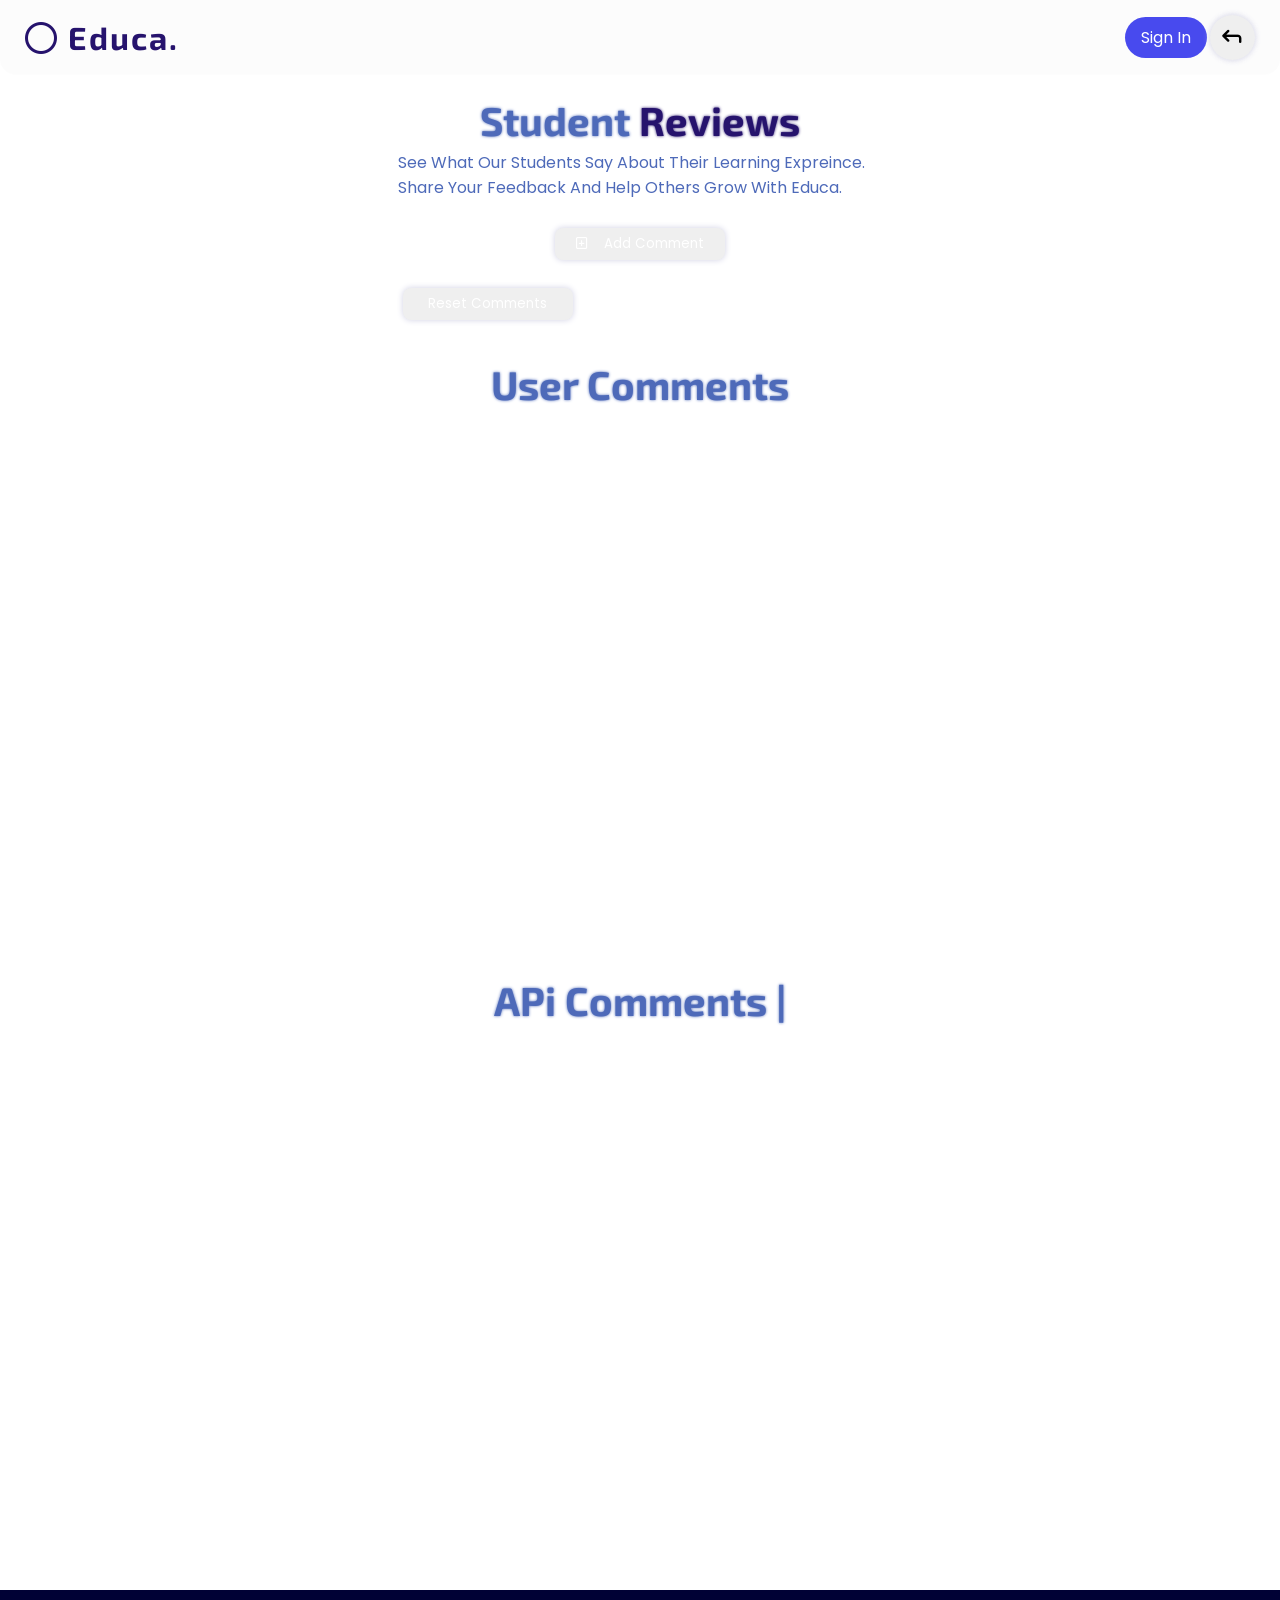
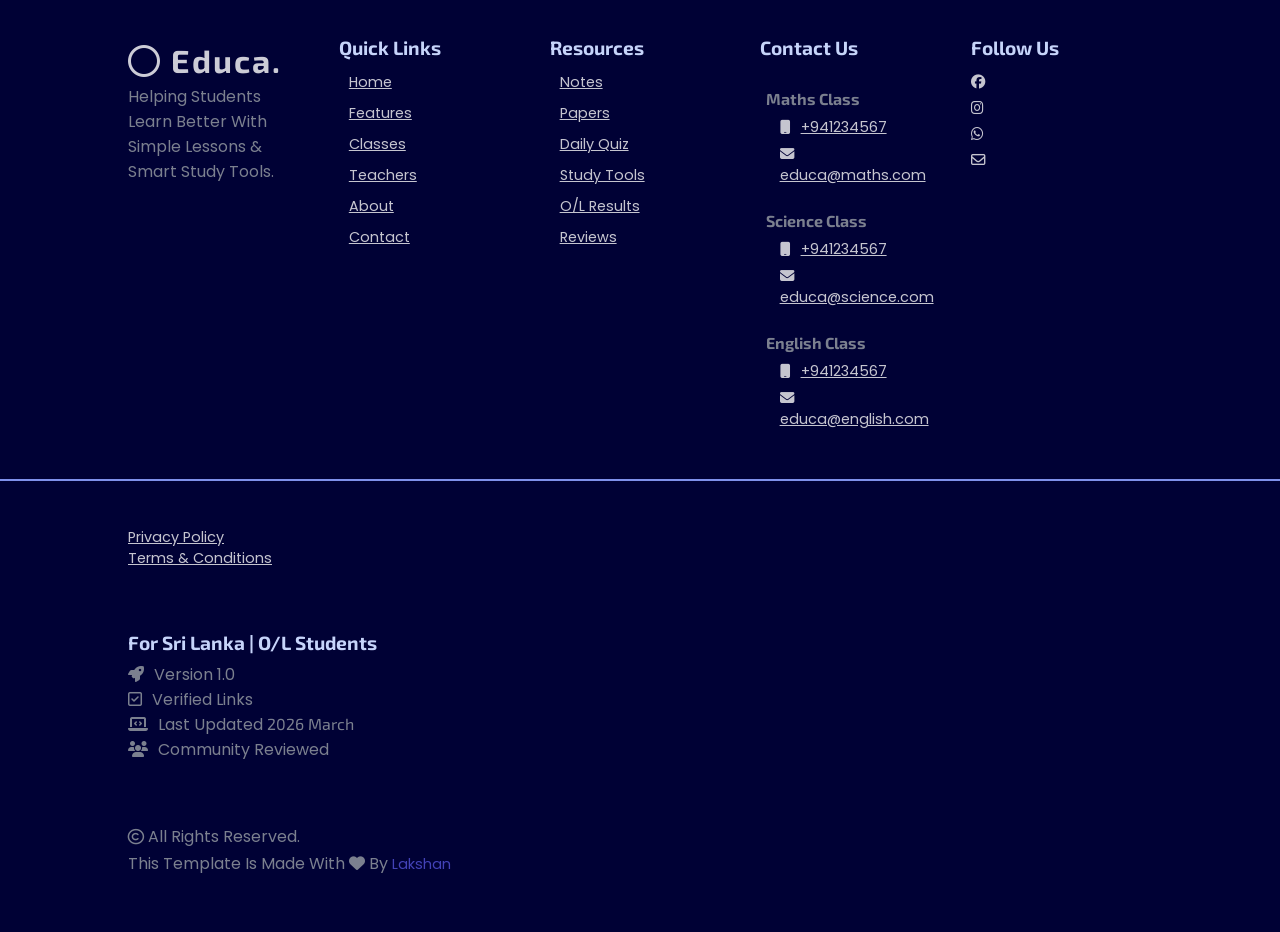
<file: reviews.html>
<!doctype html>
<html lang="en">
  <head>
    <meta charset="UTF-8" />
    <meta http-equiv="X-UA-Compatible" content="ie=edge" />
    <meta name="viewport" content="width=device-width, initial-scale=1.0" />

    <title>Educa - Study Reviews</title>

    <link rel="stylesheet" href="./css/style.css" />
    <!-- <link rel="stylesheet" href="../css/content.css" /> -->

    <link
      rel="stylesheet"
      href="https://cdnjs.cloudflare.com/ajax/libs/font-awesome/6.1.0/css/all.min.css" />

    <link rel="preconnect" href="https://fonts.googleapis.com" />
    <link rel="preconnect" href="https://fonts.gstatic.com" crossorigin />
    <link
      href="https://fonts.googleapis.com/css2?family=Exo+2:ital,wght@0,100..900;1,100..900&family=Poppins:ital,wght@0,100;0,200;0,300;0,400;0,500;0,600;0,700;0,800;0,900;1,100;1,200;1,300;1,400;1,500;1,600;1,700;1,800;1,900&display=swap"
      rel="stylesheet" />

    <!-- animations style | unpkg.com -->
    <link rel="stylesheet" href="https://unpkg.com/aos@next/dist/aos.css" />
  </head>
  <body>
    <!-- header section start  -->
    <header id="header" class="header-section">
      <nav class="header">
        <a href="#home" class="header-logo"
          ><i class="fa-regular fa-circle"></i> educa.</a
        >
        <div class="header-actions">
          <a href="#" class="sign-btn" id="formBtn">sign in</a>
          <button
            type="button"
            class="btn back-btn"
            title="Back Button"
            onclick="goBack()">
            <i class="fa-solid fa-arrow-turn-up fa-rotate-270"></i>
          </button>
        </div>
      </nav>
    </header>
    <!-- header section end -->

    <div class="system-container">
      <!-- review container  -->
      <section class="reviews review-container" id="reviews">
        <h1>Student <span>Reviews</span></h1>
        <p>
          See what our students say about their learning expreince. Share your
          feedback and help others grow with Educa.
        </p>
        <p id="thanksMessage" class="thanksMessage">
          Thanks for sharing your experience!
          <i class="fas fa-heart"></i>
        </p>

        <div class="addcomment-content" data-aos="fade-up">
          <div class="comments-counts">
            <!-- <p id="counts">
              All Comments:
              <span
                data-aos="zoom-in"
                data-aos-delay="800"
                id="allCommentsCount"></span>
            </p> -->
            <!-- <p>APi Comments : <span id="apiCommentsCount"></span></p> -->
            <!-- <p>Users Comments : <span id="usersCommentsCount"></span></p> -->
          </div>
          <button type="button" id="commentAddBtn">
            <i class="fa-regular fa-square-plus"></i> Add Comment
          </button>
        </div>
        <button type="reset" onclick="resetData()">Reset Comments</button>
      </section>

      <!-- comment form  -->
      <div class="form-container" id="commentContainer" data-aos="fade-up">
        <form action="#" method="post" id="comment-form">
          <i class="fa-solid fa-xmark" id="CloseIcon"></i>
          <fieldset>
            <legend>Share Your Exprience</legend>

            <label for="userName"
              >Your Name <span id="nameCharCount">0/25</span></label
            >
            <input
              type="text"
              name="userName"
              id="userName"
              placeholder="Enter your name..."
              maxlength="25"
              required />

            <label for="userBatch">O/L Batch</label>
            <input
              type="number"
              name="userBatch"
              id="userBatch"
              placeholder="E.g. : 2020"
              pattern="[0-9]{2, 4}"
              min="2015"
              maxlength="4"
              inputmode="numeric"
              required />

            <label for="chooseTeacher">Subject</label>
            <select name="chooseTeacher" id="chooseTeacher" required>
              <option value="">Choose Your Teacher</option>
              <option value="maths-teacher">Maths Teacher</option>
              <option value="science-teacher">Science Teacher</option>
              <option value="english-teacher">English Teacher</option>
            </select>

            <label for="userComment"
              >Your Review <span id="commentCharCount">0/25</span></label
            >
            <textarea
              rows="10"
              cols="10"
              name="userComment"
              id="userComment"
              placeholder="Write your exprience here..."
              maxlength="200"
              required></textarea>
            <button type="submit">
              <i class="fa-solid fa-paper-plane"></i> Send Comment
            </button>
          </fieldset>
          <span id="errorMsg"></span>
        </form>
      </div>
      <!-- comments loading animation  -->
      <div id="commentsLoadAni" class="comments-load-ani">
        <div class="loader"></div>
        <p>Loading...</p>
      </div>
      <!-- all comments container -->
      <section id="allComments" class="all-comments">
        <h2>User Comments</h2>
        <div class="reviews-part" id="usersCommentPart"></div>

        <h2>APi Comments | <span id="apiCommentsCount"></span></h2>
        <div class="reviews-part" id="apiCommentPart"></div>
      </section>
    </div>

    <!-- footer content start  -->
    <footer>
      <div class="footer-contents" data-aos="fade-down">
        <!-- footer logo -->
        <div class="footer-logo footer-cards">
          <a href="#home" class="logo"
            ><i class="fa-regular fa-circle"></i> educa.</a
          >
          <p>
            Helping students learn better with simple lessons & smart study
            tools.
          </p>
        </div>

        <!-- footer quick link  -->
        <div class="footer-links footer-cards">
          <h3>Quick Links</h3>
          <a href="#home">Home</a>
          <a href="#features">Features</a>
          <a href="#classes">Classes</a>
          <a href="#teachers">Teachers</a>
          <a href="#about">About</a>
          <a href="#contacts">Contact</a>
        </div>

        <!-- footer resources  -->
        <div class="footer-links footer-cards">
          <h3>Resources</h3>
          <a href="#">Notes</a>
          <a href="#">Papers</a>
          <a href="#">Daily Quiz</a>
          <a href="#">Study Tools</a>
          <a href="#">O/L Results</a>
          <a href="#">Reviews</a>
        </div>

        <!-- footer contact us -->
        <div class="contact-info footer-cards">
          <h3>Contact us</h3>
          <h4>Maths Class</h4>
          <a href="#" class="btnx"><i class="fas fa-mobile"></i>+941234567</a>
          <a href="mailto:educa@maths.com"
            ><i class="fas fa-envelope"></i>educa@maths.com</a
          >
          <h4>Science Class</h4>
          <a href="#" class="btnx"><i class="fas fa-mobile"></i>+941234567</a>
          <a href="mailto:educa@maths.com"
            ><i class="fas fa-envelope"></i>educa@science.com</a
          >
          <h4>English Class</h4>
          <a href="#" class="btnx"><i class="fas fa-mobile"></i>+941234567</a>
          <a href="mailto:educa@maths.com"
            ><i class="fas fa-envelope"></i>educa@english.com</a
          >
        </div>

        <!-- footer socail links  -->
        <div class="socail-content footer-cards">
          <h3>Follow us</h3>
          <div class="socail-links">
            <a href="#" title="Facebook" target="_blank"
              ><i class="fa-brands fa-facebook"></i
            ></a>
            <a href="#" title="Instagram" target="_blank"
              ><i class="fa-brands fa-instagram"></i
            ></a>
            <a href="#" title="Whatsapp" target="_blank"
              ><i class="fa-brands fa-whatsapp"></i
            ></a>
            <a href="#" title="Email" target="_blank"
              ><i class="fa-regular fa-envelope"></i
            ></a>
          </div>
        </div>
      </div>
      <!-- end first footer-contents -->

      <!-- footer bottom start  -->
      <div
        class="footer-contents footer-bottom"
        id="footer-bottom"
        data-aos="fade-right"
        data-aos-delay="300">
        <!-- footer legel options  -->
        <div class="footer-legels footer-cards">
          <a href="#">Privacy Policy</a>
          <a href="#">Terms & Conditions</a>
        </div>

        <!-- footer level up  -->
        <div class="badge-levelup footer-cards">
          <h3>for Sri Lanka | O/L Students</h3>
          <p><i class="fa-solid fa-rocket"></i>Version 1.0</p>
          <p><i class="fa-regular fa-square-check"></i>Verified Links</p>
          <p>
            <i class="fa-solid fa-laptop-code"></i>last updated
            <span>2026 March</span>
          </p>
          <p><i class="fa-solid fa-users"></i>Community reviewed</p>
        </div>

        <!-- footer copy rights  -->
        <div class="footer-copyrights footer-cards">
          <p>
            <i class="fa-regular fa-copyright"></i> <span id="year"></span> All
            rights reserved.
          </p>
          <p>
            This template is made with <i class="fa-solid fa-heart"></i> by
            <a
              href="http://github.com/lakshan-beast"
              target="_blank"
              rel="noopener noreferrer"
              >Lakshan</a
            >
          </p>
        </div>
      </div>
    </footer>
    <!-- footer content end  -->

    <!-- animations script link -->
    <script src="https://unpkg.com/aos@next/dist/aos.js"></script>

    <script>
      AOS.init({
        duration: 800,
        once: true,
        mirror: false,
      });
    </script>

    <script>
      // back funtion
      function goBack() {
        history.back();
      }
    </script>
    <!-- custom js file link -->
    <!-- <script src="./js/script.js"></script> -->
    <script src="./js/reviews.js"></script>
  </body>
</html>
</file>
<file: css/style.css>
* {
  margin: 0;
  padding: 0;
  box-sizing: border-box;
  font-family: "Poppins", sans-serif;
  text-decoration: none;
  text-transform: capitalize;
  border: none;
  outline: none;
  transition: 0.5s linear;
  scroll-behavior: smooth;
  scroll-padding-top: 6rem;
}

*::selection {
  background-color: #5454d9;
  color: #ffffff;
}

::-webkit-scrollbar {
  height: 0.3rem;
  width: 0.3rem;
}

::-webkit-scrollbar-track {
  background-color: transparent;
}

::-webkit-scrollbar-thumb {
  background-color: #5454d9;
  border-bottom-left-radius: 2rem;
}

html {
  overflow-x: hidden;
}

body {
  background: #ffffff;
  font-size: 1rem;
}

h1,
h2,
h3,
h4,
span {
  font-family: "Exo 2", sans-serif;
}

input[type=number]::-webkit-outer-spin-button,
input[type=number]::-webkit-inner-spin-button {
  -webkit-appearance: none;
  margin: 0;
}

h1 {
  font-size: 1.8rem;
  line-height: 1.2;
  text-shadow: 0px 0px 3px;
}
@media only screen and (min-width: 1200px) {
  h1 {
    font-size: 2.6rem;
  }
}

h2 {
  text-shadow: 0px 0px 3px;
  font-size: 1.8rem;
  line-height: 1.3;
}
@media only screen and (min-width: 1200px) {
  h2 {
    font-size: 2.5rem;
  }
}

h3 {
  font-size: 1.35rem;
}
@media only screen and (min-width: 1200px) {
  h3 {
    font-size: 1.5rem;
  }
}

p,
a {
  font-size: 1rem;
}

.start-btn,
.browse-btn,
button {
  outline: none;
  border: none;
  display: block;
  background-size: 200% auto;
  transition: all 0.5s ease;
  text-align: center;
  box-shadow: 0px 0px 6px rgb(208, 208, 228);
}

.start-btn {
  background-image: linear-gradient(to right, #ff5a4e 0%, #4548ff 51%, #c0ccf3 100%);
  color: #ffffff;
}
.start-btn:hover {
  transform: scale(1.05);
}

.browse-btn {
  border: 1px solid #1d10ac;
  color: #1d10ac;
  transition: background 1s ease;
}
.browse-btn:hover {
  background-color: #c6d4fa;
  color: #4e6ab9;
  border: none;
}

.start-btn:hover,
button:hover {
  background-position: right center;
  box-shadow: 0px 0px 8px rgb(203, 203, 241);
}

.resources-card a {
  outline: none;
  border: none;
  display: block;
  background-size: 200% auto;
  transition: all 0.5s ease;
  letter-spacing: 1px;
  background: #a6bdff;
}
.resources-card a:hover {
  background-position: right center;
  background: #4548ff;
  color: #8aa9ff;
}

.contact-btn,
.reviews-btn {
  background: linear-gradient(to right, #ff5e53 0%, #474aff 100%);
}
.contact-btn:hover,
.reviews-btn:hover {
  transform: scale(1.03);
  background: linear-gradient(to right, rgba(255, 94, 83, 0.4588235294) 0%, rgba(71, 74, 255, 0.5019607843) 100%);
}

.class-btn,
.fullclass-btn {
  border-radius: 6px;
  padding: 6px 0;
  margin: 12px 0 0 0;
  color: #ffffff;
  width: 100%;
}
.class-btn:hover,
.fullclass-btn:hover {
  transform: scale(1.03);
}

.class-btn {
  background-color: #484aee;
}

.fullclass-btn {
  background: linear-gradient(to right, #ff5d51 0%, #494cff 100%);
}

.card {
  background-color: rgb(168, 152, 168);
  border-radius: 1rem;
  padding: 3rem;
  box-shadow: 0 2px 4px rgba(0, 0, 0, 0.1);
  transition: all 0.3s ease;
  position: relative;
  overflow: hidden;
  display: flex;
  justify-content: center;
  align-items: flex-start;
  flex-direction: column;
  gap: 1.5rem;
  flex-wrap: nowrap;
}
.card-icon {
  font-size: 3.5rem;
  color: #26136d;
  margin-bottom: 1rem;
}
.card-title {
  font-size: 2rem;
  font-weight: 700;
  color: #26136d;
}
.card-text {
  font-size: 1.5rem;
  line-height: 1.6;
}
.card:hover {
  transform: translateY(-10px);
  box-shadow: 0 8px 16px rgba(0, 0, 0, 0.3);
  border-bottom: 4px solid #484aee;
}

.form-container {
  border-radius: 1rem;
  width: 100%;
  background-color: rgba(127, 145, 236, 0.0784313725);
  margin-top: 2rem;
  box-shadow: 0 4px 8px rgba(0, 0, 0, 0.2);
}
@media only screen and (min-width: 1200px) {
  .form-container {
    margin: 0;
  }
}
.form-container form {
  padding: 0.6rem 1rem;
  margin: 0;
  width: 100%;
  background: white;
  border-radius: 1rem;
}
.form-container form legend {
  color: #1d10ac;
  text-align: center;
  font-weight: 600;
  margin-bottom: 2rem;
}
.form-container form label,
.form-container form input,
.form-container form select,
.form-container form textarea {
  display: block;
  width: 100%;
  color: #5454d9;
  padding: 3px 10px;
  margin: 0;
  background-color: transparent;
}
.form-container form label {
  color: #7f91ec;
  padding: 0;
  margin-top: 8px;
}
.form-container form input,
.form-container form textarea {
  background-color: rgba(162, 173, 233, 0.08);
  border-bottom: 2px solid #ddddff;
}
.form-container form input:focus,
.form-container form textarea:focus {
  border-bottom: none;
  background-color: #ddddff;
  border-radius: 6px;
}
.form-container form select {
  background-color: rgba(162, 173, 233, 0.08);
  border-bottom: 2px solid #ddddff;
  color: #7b808f;
}
.form-container form select:focus {
  background-color: #f7f7f7;
}
.form-container textarea {
  resize: none;
  height: 100px;
  overflow: scroll;
}

.header {
  width: 100%;
  height: 75px;
  margin: 0;
  padding: 0 25px;
  position: fixed;
  top: 0;
  border-radius: 0 0 1rem 1rem;
  background-color: rgba(252, 252, 252, 0.8);
  -webkit-backdrop-filter: blur(10px);
  backdrop-filter: blur(10px);
  border-bottom: 1px solid rgba(252, 252, 252, 0.1);
  display: flex;
  justify-content: space-between;
  align-items: center;
  flex-direction: row;
  gap: 0;
  flex-wrap: nowrap;
  z-index: 1000;
}

.header-logo {
  color: #26136d;
  font-size: 2rem;
  font-weight: bolder;
  font-family: "Exo 2";
  display: inline-block;
  letter-spacing: 2px;
}
.header-logo span {
  color: #f7786f;
}

.header-actions {
  display: flex;
  justify-content: center;
  align-items: center;
  flex-direction: row;
  gap: 0.5rem;
  flex-wrap: nowrap;
}
@media only screen and (min-width: 1200px) {
  .header-actions {
    gap: 0;
  }
}
.header-actions a {
  padding: 8px 16px;
  margin: 0 3px;
  border-radius: 1.5rem;
  background: #484aee;
  display: flex;
  justify-content: space-between;
  align-items: center;
  flex-direction: row;
  gap: 0;
  flex-wrap: nowrap;
  color: #ffffff;
}
.header-actions a:hover {
  background-color: #4e6ab9;
  transform: translateY(-3px);
}
.header-actions .back-btn {
  padding: 6px 12px;
  border-radius: 50%;
  width: 45px;
  height: 45px;
}
.header-actions .back-btn i {
  font-size: 1.2rem;
}

.header-navbar {
  position: fixed;
  top: 0;
  right: -100%;
  width: 70%;
  max-width: 300px;
  height: 100vh;
  padding: 2rem;
  background-color: #ffffff;
  z-index: 1100;
  transition: right 0.5s ease-in-out;
  display: flex;
  justify-content: flex-start;
  align-items: center;
  flex-direction: column;
  gap: 0;
  flex-wrap: nowrap;
}
.header-navbar a {
  margin: 0.5rem 0;
  color: #484aee;
}
.header-navbar a:hover {
  text-decoration: underline;
  color: #4e6ab9;
}
.header-navbar.nav-active {
  right: 0;
  margin: 0;
  padding: 1rem 0.5rem;
}
@media only screen and (min-width: 800px) {
  .header-navbar {
    padding: 2rem 4rem;
  }
}
@media only screen and (min-width: 1200px) {
  .header-navbar {
    padding: 2.5rem 6rem;
    position: static;
    width: auto;
    max-width: auto;
    background: none;
    white-space: nowrap;
    display: flex;
    justify-content: center;
    align-items: center;
    flex-direction: row;
    gap: 2rem;
    flex-wrap: nowrap;
  }
  .header-navbar a {
    color: #5454d9;
    display: block;
    font-size: 1.1rem;
    margin: 0;
    padding: 0;
  }
}
@media only screen and (min-width: 1400px) {
  .header-navbar {
    padding: 4rem 15rem;
    font-size: 1.2rem;
  }
}

.header-copyrights {
  display: block;
  position: absolute;
  bottom: 1rem;
  background: rgba(127, 145, 236, 0.0784313725);
  padding: 6px 12px;
  border-radius: 6px;
  margin: 0 0.5rem 0 0;
}
.header-copyrights a {
  font-size: 1.2rem;
  margin-bottom: 2rem;
  text-align: left;
}
.header-copyrights p {
  color: #4e6ab9;
  font-size: 0.8rem;
  margin: 6px 0;
}
.header-copyrights p a {
  font-size: 0.8rem;
  color: #26136d;
}
.header-copyrights p i {
  margin-right: 5px;
}
@media only screen and (min-width: 1200px) {
  .header-copyrights {
    display: none;
  }
}

#menu-btn {
  display: flex;
  justify-content: center;
  align-items: center;
  flex-direction: column;
  gap: 0;
  flex-wrap: nowrap;
  margin: 0;
  padding: 0;
  width: 30px;
  height: 30px;
  color: #26136d;
  background: transparent;
  font-size: 2rem;
  cursor: pointer;
  display: block;
}
@media only screen and (min-width: 1200px) {
  #menu-btn {
    display: none;
  }
}

.overlay {
  position: fixed;
  top: 0;
  left: 0;
  width: 100%;
  height: 100vh;
  background: rgba(0, 0, 0, 0.274);
  opacity: 0;
  pointer-events: none;
  transition: 0.3s;
  z-index: 600;
}

.overlay.active {
  opacity: 1;
  pointer-events: all;
}

.header {
  z-index: 999;
}

.overlay {
  z-index: 600;
}

.header-navbar {
  z-index: 1000 !important;
}

footer {
  margin: 0;
  margin-top: 2rem;
  background-color: #000135;
  color: #5454d9;
  display: flex;
  justify-content: flex-start;
  align-items: flex-start;
  flex-direction: column;
  gap: 0;
  flex-wrap: nowrap;
}
footer h3 {
  margin-bottom: 8px;
  color: #c6d4fa;
  font-size: 1.2rem;
}
footer a {
  display: block;
  margin: 5px 0;
  transition: 0.3s;
  color: #f7f7f7;
  opacity: 0.8;
  font-size: 0.9rem;
  text-decoration: none;
  transition: transform 0.3s ease;
}
footer a:hover {
  color: #f7786f;
  transform: translateX(8px);
  text-decoration: none;
}

.footer-contents {
  gap: 30px;
  padding: 30px 10%;
  transition: 0.3s ease;
  width: 100%;
}
@media only screen and (min-width: 1200px) {
  .footer-contents {
    display: grid;
    grid-template-columns: repeat(auto-fit, minmax(15%, 1fr));
  }
}
.footer-contents .footer-cards {
  margin: 1rem 0;
  width: 100%;
  padding: 0rem;
  display: flex;
  justify-content: flex-start;
  align-items: flex-start;
  flex-direction: column;
  gap: 0;
  flex-wrap: nowrap;
}
.footer-contents .footer-cards p {
  color: #7b808f;
  padding: 0;
  margin: 0;
}

.footer-logo .logo {
  color: #ffffff;
  font-size: 2rem;
  font-weight: bolder;
  font-family: "Exo 2";
  display: inline-block;
  letter-spacing: 2px;
}
.footer-logo .logo span {
  color: #f7786f;
}
.footer-logo p {
  font-size: 1rem;
}

.footer-links a {
  padding-left: 10px;
  text-decoration: underline;
}

.contact-info h4 {
  color: #7b808f;
  margin: 6px;
  padding-top: 1rem;
}
.contact-info a {
  margin: 3px 1.2rem;
  text-decoration: underline;
  text-transform: lowercase;
}
.contact-info i {
  margin-right: 10px;
}

.social-content {
  display: flex;
  justify-content: flex-start;
  align-items: center;
  flex-direction: column;
  gap: 0;
  flex-wrap: nowrap;
}
.social-content .social-links {
  display: flex;
  justify-content: center;
  align-items: center;
  flex-direction: row;
  gap: nowrap;
  flex-wrap: nowrap;
}
.social-content .social-links a {
  font-size: 1.5rem;
  margin: 0 1rem;
}
.social-content .social-links a:hover {
  color: #f7786f;
}

#footer-bottom {
  border-top: 2px solid #7f91ec;
  margin-bottom: 6px;
  display: flex;
  justify-content: space-between;
  align-items: center;
  flex-direction: column;
  gap: wrap;
  flex-wrap: nowrap;
}

.footer-copyrights {
  color: #ffffff;
  display: flex;
  flex-direction: column;
}

.footer-legels a {
  text-decoration: underline;
  margin: 0;
}

.badge-levelup i {
  margin-right: 10px;
}

.footer-copyrights a {
  color: #5454d9;
  display: inline-block;
}

.system-container {
  width: 100%;
  max-width: 114rem;
  margin: 0 auto;
  padding: 0 1rem;
}
@media only screen and (min-width: 800px) {
  .system-container {
    padding: 0 2rem;
  }
}
@media only screen and (min-width: 1200px) {
  .system-container {
    padding: 0 12rem;
  }
}

main {
  margin-bottom: 2rem;
  display: flex;
  justify-content: center;
  align-items: center;
  flex-direction: column;
  gap: 0;
  flex-wrap: nowrap;
}

.home {
  height: auto;
  width: 100%;
  min-height: 100svh;
  max-width: 1400px;
  min-width: 350px;
  z-index: 1;
  overflow: hidden;
  display: flex;
  justify-content: center;
  align-items: center;
  flex-direction: column;
  gap: 0;
  flex-wrap: nowrap;
}
.home .columns {
  display: flex;
  justify-content: center;
  align-items: center;
  flex-direction: column-reverse;
  gap: 0;
  flex-wrap: nowrap;
  padding: 1rem;
  margin-top: 2rem;
  gap: 1rem;
}
@media only screen and (min-width: 1200px) {
  .home .columns {
    flex-direction: row;
  }
}
.home .column h1 {
  margin-bottom: 0.5rem;
  color: #1d10ac;
  font-weight: 600;
  text-shadow: 0px 0px 3px #4e6ab9;
  transition: 0.3s ease;
}
.home .column h1 span {
  display: block;
  color: #f7786f;
  font-weight: bold;
  text-shadow: none;
}
.home .column .home-buttons {
  display: block;
  margin-top: 0.8rem;
  padding: 0;
}
@media only screen and (min-width: 800px) {
  .home .column .home-buttons {
    display: flex;
    flex-direction: row;
  }
}
.home .column .home-buttons a {
  width: 100%;
  max-width: 200px;
  padding: 8px 10px;
  margin-top: 0.5rem;
  margin-right: 6px;
  border-radius: 2rem;
}
.home .column .home-buttons a i {
  margin-left: 0.5rem;
}
.home .column img {
  margin: 2rem auto;
  height: auto;
  max-width: 100%;
  object-fit: cover;
  animation: updown 10s ease-in-out infinite;
  display: flex;
  justify-content: center;
  align-items: center;
}
@media only screen and (min-width: 1200px) {
  .home .description {
    max-width: 400px;
  }
}
.home .description p {
  color: #4e6ab9;
  line-height: 1.6;
}

@keyframes updown {
  0% {
    transform: translateY(0px);
  }
  25% {
    transform: translateY(25px);
  }
  50% {
    transform: translateY(0px);
  }
  75% {
    transform: translateY(25px);
  }
  100% {
    transform: translateY(0px);
  }
}
.parts {
  margin: 1rem auto 2rem auto;
  padding: 1rem 0rem;
  width: 100%;
  max-width: 114rem;
  background: transparent;
  position: relative;
  display: flex;
  justify-content: center;
  align-items: center;
  flex-direction: column;
  gap: 0;
  flex-wrap: nowrap;
}
@media only screen and (min-width: 800px) {
  .parts {
    padding: 2rem 0;
  }
}
@media only screen and (min-width: 1200px) {
  .parts {
    padding: 3rem 0rem;
  }
}
.parts h2 {
  margin: 1rem 0;
  margin-bottom: 1rem;
  color: #1d10ac;
  font-weight: 700;
  text-align: center;
  letter-spacing: 1px;
}
.parts h2 span {
  color: #7f91ec;
  display: block;
}
.parts p {
  color: #4e6ab9;
  line-height: 1.3;
  padding: 0 1rem;
}

.resources-container {
  padding: 2rem 0rem;
  display: grid;
  grid-template-columns: repeat(auto-fit, minmax(300px, 1fr));
  gap: 2rem 1rem;
}
.resources-container .resources-card {
  background: #ffffff;
  border-radius: 1rem;
  box-shadow: 0px 1px 8px #c6d4fa;
  transition: 0.3s ease-out;
  display: flex;
  justify-content: center;
  align-items: center;
  flex-direction: column;
  gap: 0;
  flex-wrap: nowrap;
  text-align: center;
  position: relative;
}
.resources-container .resources-card:hover {
  transform: translateY(-10px);
  box-shadow: 0px 10px 20px rgba(0, 0, 0, 0.1);
}
@media only screen and (min-width: 600px) {
  .resources-container .resources-card {
    text-align: center;
  }
}
.resources-container .resources-card img {
  width: 180px;
  height: 180px;
  object-fit: cover;
  margin: 1rem auto;
}
.resources-container .resources-card h3 {
  color: #4e6ab9;
  text-align: center;
  margin-bottom: 6px;
}
.resources-container .resources-card h3 i {
  margin-right: 0.3rem;
}
.resources-container .resources-card p {
  color: #4e6ab9;
  text-align: center;
  margin: 10px 18px;
  margin: 6px 18px 16px 18px;
  padding: 0;
}
.resources-container .resources-card a {
  box-shadow: 0px 0px 16px rgba(92, 92, 231, 0.397);
  margin-top: auto;
  border-radius: 0 0;
  padding: 8px 0px;
  /* margin-top: auto; */
  /* margin-bottom: 6px; */
  /* border-radius: 3px 0 1rem 0; */
  position: relative;
  bottom: 0;
  /* margin: auto -0rem 0rem auto; */
  width: 100%;
  border-radius: 0 0 1rem 1rem;
  color: #ffffff;
  background: #f7786f;
}
.resources-container .resources-card a:hover {
  opacity: 0.8;
  border-top: 2px solid #4e6ab9;
}

.card-badge {
  padding: 6px 16px;
  text-align: center;
  border-radius: 3px;
  position: absolute;
  top: -0.5rem;
  right: -0.3rem;
  font-size: 0.7rem;
  text-transform: uppercase;
  z-index: 10;
  width: auto;
  box-shadow: 0px 4px 8px rgba(0, 0, 0, 0.164);
  font-weight: 500;
}
.card-badge.card-badge-official {
  background: gold;
  color: #ffffff;
}
.card-badge.card-badge-update {
  color: #1d10ac;
  background: rgb(218, 218, 218);
}
.card-badge.card-badge-popular {
  color: #1d10ac;
  background: rgb(255, 251, 0);
}
.card-badge.card-badge-popular i {
  color: red;
}
.card-badge.card-badge-new {
  background: red;
  color: #ffffff;
}
.card-badge.card-badge-verified {
  color: #1d10ac;
  background: rgb(51, 255, 0);
}
.card-badge.card-badge-free {
  background: rgb(40, 126, 255);
  color: #ffffff;
}
.card-badge.card-badge-members {
  background: #2ecc71;
  color: #ffffff;
}
.card-badge i {
  margin-right: 8px;
}

.classes-content h3 {
  color: #1d10ac;
  text-align: center;
  text-shadow: 0px 1px 3px #ddddff;
}
.classes-content h4 {
  color: #484aee;
  text-align: center;
  margin: 0.8rem 0.5rem;
}
@media only screen and (min-width: 1200px) {
  .classes-content {
    padding: 1rem 3rem;
    flex-direction: column;
  }
}
.classes-content .classes-card {
  padding: 1rem 0;
  margin: 0.5rem 0;
  gap: 6px;
  max-width: 700px;
  width: 100%;
  background: #ffffff;
  border-radius: 1rem;
  box-shadow: 0px 1px 8px #c6d4fa;
  transition: 0.3s ease-out;
  text-align: center;
  position: relative;
  display: flex;
  justify-content: space-between;
  align-items: center;
  flex-direction: column;
  gap: 0;
  flex-wrap: nowrap;
}
@media only screen and (min-width: 1200px) {
  .classes-content .classes-card {
    width: 900px;
    flex-direction: row;
  }
  .classes-content .classes-card:nth-child(even) {
    flex-direction: row-reverse;
  }
}
.classes-content .classes-card .position {
  background-color: #4e6ab9;
  color: #ffffff;
  padding: 8px 16px;
  text-align: center;
  box-shadow: 0px 0px 6px #c6d4fa;
  margin: 12px auto 0px auto;
  border-radius: 6px;
  text-align: center;
}
.classes-content .classes-card .position i {
  margin-right: 1rem;
}
.classes-content .classes-card .classes-column img {
  width: 100%;
  max-width: 800px;
  height: auto;
  border-radius: 1rem 1rem 0 0;
  object-fit: cover;
}
@media only screen and (min-width: 1200px) {
  .classes-content .classes-card .classes-column img {
    max-width: 100%;
  }
}
.classes-content .classes-card .classes-column img:hover {
  transform: scale(1.05);
}
.classes-content .classes-card .classes-info {
  display: flex;
  justify-content: flex-start;
  align-items: stretch;
  flex-direction: column;
  gap: 2px;
  flex-wrap: nowrap;
  padding: 0 1rem;
}
.classes-content .classes-card .classes-info p {
  color: #4e6ab9;
  margin: 0rem 0.3rem;
  text-align: left;
}
.classes-content .classes-card .classes-info p span {
  background: transparent;
  color: #26136d;
  text-decoration: underline;
  margin: 3px;
  border: none;
  box-shadow: none;
}

.more-btn {
  display: flex;
  justify-content: flex-end;
  align-items: flex-end;
  flex-direction: row;
  gap: 0;
  flex-wrap: nowrap;
  margin-top: 0;
  margin-bottom: 1rem;
}
.more-btn a {
  border-radius: 2rem;
  padding: 12px 25px;
  width: auto;
  margin: 0rem auto;
}

.teachers-container .teacher-card {
  border: 2px solid #c6d4fa;
  display: flex;
  justify-content: space-between;
  align-items: flex-start;
  flex-direction: column;
  gap: 0;
  flex-wrap: nowrap;
  margin-bottom: 1rem;
  border-radius: 1rem;
  box-shadow: 0px 4px 15px #c6d4fa;
  display: flex;
  justify-content: space-between;
  align-items: center;
  flex-direction: column;
  gap: 0;
  flex-wrap: nowrap;
}
.teachers-container .teacher-card .teacher-info {
  display: flex;
  justify-content: center;
  align-items: center;
  flex-direction: column;
  gap: 0;
  flex-wrap: nowrap;
  margin: 0;
  padding: 0.8rem 0.5rem;
  padding: 1rem;
  width: 100%;
}
.teachers-container .teacher-card .teacher-info mark {
  background-color: #7f91ec;
  color: white;
  padding: 2px 6px;
  border-radius: 3px;
}
.teachers-container .teacher-card .teacher-info mark:hover {
  background-color: #26136d;
  border-radius: 5px;
  border-bottom: 2px solid #f7786f;
}
.teachers-container .teacher-card .teacher-info h3 {
  text-align: center;
  color: #1d10ac;
  margin-bottom: 0.5rem;
}
.teachers-container .teacher-card .teacher-info h3 span {
  color: #26136d;
  color: #4e6ab9;
  font-size: 1.2rem;
}
.teachers-container .teacher-card .teacher-info .teacher-details {
  display: flex;
  justify-content: flex-start;
  align-items: flex-start;
  flex-direction: column;
  gap: 0;
  flex-wrap: nowrap;
  border-bottom: 2px solid #c6d4fa;
  padding-bottom: 0.5rem;
  width: 100%;
}
.teachers-container .teacher-card .teacher-info .teacher-details p {
  color: #7b808f;
  display: flex;
  align-items: flex-start;
  margin: 0;
  flex-direction: column;
}
.teachers-container .teacher-card .teacher-info .teacher-details p span {
  padding: 6px;
  color: #7f91ec;
  background: #ffffff;
  border-radius: 6px;
}

.teacher-card__img-box {
  position: relative;
  height: 30rem;
  overflow: hidden;
}
.teacher-card__img-box img {
  width: 100%;
  max-width: 800px;
  height: auto;
  object-fit: cover;
  transition: transform 0.5s ease;
}
.teacher-card__socials {
  display: flex;
  gap: 0.5rem;
  transition: all 0.4s ease;
  flex-direction: row;
  flex-wrap: nowrap;
  justify-content: flex-end;
  align-items: center;
  padding-top: 1rem;
  padding: 0.7rem 0.5rem 0 0.5rem;
  width: 100%;
}
.teacher-card__socials i {
  background-color: #5454d9;
  color: #ffffff;
  font-size: 1.5rem;
  padding: 0.5rem;
  border-radius: 8px;
}
.teacher-card__socials i:hover {
  background-color: #4e6ab9;
}
.teacher-card__socials i a {
  width: 45px;
  height: 45px;
}
.teacher-card:hover {
  transform: translateY(-1rem);
  box-shadow: 0 8px 16px rgba(0, 0, 0, 0.3);
}
.teacher-card:hover .teacher-card_img-box img {
  transform: scale(1.1);
}
.teacher-card:hover__socails {
  opacity: 1;
}

.testimonials .testimonials-container {
  display: grid;
  grid-template-columns: repeat(1fr);
  padding: 0 1rem;
}
@media only screen and (min-width: 800px) {
  .testimonials .testimonials-container {
    gap: 1rem;
    grid-template-columns: repeat(2, 1fr);
  }
}
@media only screen and (min-width: 1200px) {
  .testimonials .testimonials-container {
    gap: 1rem;
    grid-template-columns: repeat(3, 1fr);
  }
}
.testimonials .testimonials-container .comment-top h2 {
  font-size: 1.2rem;
  text-align: center;
  text-shadow: none;
}
.testimonials .testimonials-container .comment-top h2 i {
  color: #2ecc71;
}
.testimonials .testimonials-container h3 {
  font-size: 1.1rem;
}
.testimonials .testimonials-container .comment-content p {
  padding: 0;
}
.testimonials .testimonials-container .comment-rate {
  display: flex;
  color: #ffaa00;
  justify-content: flex-end;
  align-items: center;
  flex-direction: column;
  padding: 10px 0;
}
.testimonials .testimonials-container .comment-rate i {
  font-size: 1rem;
}
.testimonials a {
  width: 250px;
  padding: 6px 16px;
  margin: 6px 3%;
  color: #ffffff;
  border-radius: 0.5rem;
}

.info-column {
  margin: 0;
  margin-bottom: 16px;
  padding: 1rem;
  overflow: hidden;
  width: 100%;
}
.info-column .information-conatiner {
  display: grid;
  grid-template-columns: repeat(1, 1fr);
}
@media only screen and (min-width: 1200px) {
  .info-column .information-conatiner {
    gap: 3rem;
    grid-template-columns: repeat(2, 1fr);
  }
}
.info-column .info-content-left {
  display: flex;
  flex-direction: column;
  justify-content: space-evenly;
  align-items: flex-start;
}
.info-column .about-info {
  background-color: rgba(127, 145, 236, 0.0784313725);
  padding: 1rem;
  margin: 1rem 0;
  box-shadow: 0 4px 8px rgba(0, 0, 0, 0.2);
  border-radius: 1rem;
}
.info-column .about-info h4 {
  color: #4e6ab9;
  font-size: 1.2rem;
  text-align: center;
  margin: 12px 0;
}
.info-column .about-info h4 i {
  margin-right: 6px;
}
.info-column .about-info p {
  font-size: 1rem;
  margin: 6px 0;
}
.info-column .about-status {
  display: grid;
  grid-template-columns: repeat(2, 1fr);
  gap: 0.8rem;
  background-color: rgba(127, 145, 236, 0.0784313725);
  margin: 1rem 0;
}
@media only screen and (min-width: 1200px) {
  .info-column .about-status {
    grid-template-columns: repeat(4, 1fr);
  }
}
.info-column .about-status {
  background-color: rgba(127, 145, 236, 0.0784313725);
  border-radius: 0.5rem;
}
.info-column .about-status .box {
  padding: 6px 1rem;
  padding-top: 1rem;
  background-color: #ffffff;
  border-radius: 0.5rem;
  box-shadow: 0 2px 4px rgba(0, 0, 0, 0.1);
  display: flex;
  justify-content: space-between;
  align-items: center;
  flex-direction: column;
  gap: 0;
  flex-wrap: nowrap;
}
.info-column .about-status .box i {
  font-weight: 800;
  color: #4e6ab9;
  text-align: center;
  font-size: 1.5rem;
}
.info-column .about-status .box h3 {
  font-weight: 800;
  text-align: center;
  margin: 0.3rem;
  color: #f7786f;
  font-weight: 800;
  text-align: center;
}
.info-column .about-status .box p {
  font-weight: 600;
  margin: 0;
  text-align: center;
  color: rgba(30, 80, 161, 0.5);
  font-weight: 600;
  margin: 0;
  text-align: center;
  border-top: 2px solid #e0e8ff;
  width: 100%;
}
.info-column .result-container {
  background: transparent;
  margin-top: 12px;
  background-color: rgba(127, 145, 236, 0.0784313725);
  border-radius: 0.5rem;
  width: 100%;
  max-width: 500px;
  margin: 0 auto;
}
.info-column .result-container canvas {
  display: block;
  height: auto !important;
  width: 100% !important;
  padding: 1rem 0;
  margin: 1rem 0;
}
.info-column .result-container h3 {
  margin: 1rem 0;
  text-align: center;
  border: none;
}
.info-column .result-container .year-results {
  padding: 0.5rem;
  border-radius: 1rem;
  margin: 30px 0;
  text-align: center;
}
.info-column .result-container .year-results h2 {
  margin-bottom: 20px;
}

.contact-content {
  margin-top: 6px;
  border-radius: 0.5rem;
}

.contact-content .contact-cards {
  margin-bottom: 6px;
}
.contact-content .contact-cards .contact-card {
  background-color: #ffffff;
  display: flex;
  justify-content: flex-start;
  align-items: flex-start;
  flex-direction: column;
  gap: 0;
  flex-wrap: nowrap;
}
.contact-content .contact-cards .contact-card h3 {
  margin: 0px auto;
  padding: 9px;
  border-radius: 0.5rem;
  color: #4e6ab9;
}
.contact-content .contact-cards .contact-card p,
.contact-content .contact-cards .contact-card a {
  color: #4e6ab9;
  padding-left: 16px;
  background-color: #f7f7f7;
  width: 100%;
}
.contact-content .contact-cards .contact-card i {
  margin-right: 12px;
}

.contact-container {
  border-radius: 1rem;
  width: 100%;
  background-color: rgba(127, 145, 236, 0.0784313725);
  margin-top: 2rem;
  padding: 1rem;
  box-shadow: 0 4px 8px rgba(0, 0, 0, 0.2);
}
@media only screen and (min-width: 1200px) {
  .contact-container {
    display: grid;
    grid-auto-flow: column;
    justify-items: start;
    align-items: start;
  }
}
.contact-container .contact-content h3 {
  margin: 1rem 0;
  color: #1d10ac;
  text-align: center;
}
.contact-container .contact-content h3 span {
  color: #7f91ec;
  display: block;
}
.contact-container .contact-content p {
  margin: 6px 0;
}
.contact-container .contact-left .class-details {
  margin: 0 1rem;
  display: flex;
  flex-direction: column;
  justify-content: center;
  align-items: flex-start;
  flex-wrap: wrap;
  align-content: center;
  gap: 6px;
}
@media only screen and (min-width: 1200px) {
  .contact-container .contact-left .class-details {
    flex-direction: column;
    align-content: center;
  }
}
.contact-container .contact-left .class-contacts {
  margin: 0.5rem 0;
  padding: 1rem 2rem;
  background-color: rgba(127, 145, 236, 0.0784313725);
  box-shadow: 0 4px 8px rgba(0, 0, 0, 0.2);
  display: flex;
  flex-direction: column;
  align-items: flex-start;
  transition: 0.5s ease-in;
  border-left: none;
  border-radius: 12px;
}
.contact-container .contact-left .class-contacts h4 {
  margin-bottom: 1rem;
  color: #1d10ac;
}
.contact-container .contact-left .class-contacts a,
.contact-container .contact-left .class-contacts label {
  color: #7b808f;
  gap: 5px;
}
.contact-container .contact-left .class-contacts a i,
.contact-container .contact-left .class-contacts label i {
  margin-right: 1rem;
  color: #26136d;
}
.contact-container .contact-left .class-contacts a:hover,
.contact-container .contact-left .class-contacts label:hover {
  color: #7f91ec;
  text-decoration: underline;
}
.contact-container .contact-left .class-contacts a {
  text-transform: lowercase;
}
.contact-container .contact-left .class-contacts address {
  text-align: center;
  color: #1d10ac;
  margin-top: 1rem;
  gap: 0;
  line-height: 1;
  border-top: 2px solid #7f91ec;
  padding-top: 6px;
}
.contact-container .contact-left irame {
  width: 100%;
  height: 250px;
  border: none;
  filter: grayscale(0.5);
  transition: 0.3s;
  margin: 0.6rem 0;
}
.contact-container .contact-left irame:hover {
  filter: grayscale(0);
}
.contact-container .contact-right form {
  padding: 0.5rem;
  margin: 0;
  width: 100%;
  background: #ffffff;
  border-radius: 1rem;
}
.contact-container .contact-right form label,
.contact-container .contact-right form input,
.contact-container .contact-right form select,
.contact-container .contact-right form textarea {
  display: block;
  width: 95%;
  color: #5454d9;
  padding: 3px 12px;
  margin: 0;
  background-color: transparent;
  margin-left: 12px;
}
.contact-container .contact-right form label {
  color: #7f91ec;
  margin: 0 10px;
  padding: 0;
  margin-top: 8px;
}
.contact-container .contact-right form input,
.contact-container .contact-right form textarea {
  background-color: rgba(127, 145, 236, 0.0784313725);
  margin-left: 12px;
  border-bottom: 2px solid #ddddff;
}
.contact-container .contact-right form input:focus,
.contact-container .contact-right form textarea:focus {
  border-bottom: none;
  background-color: #ddddff;
  border-radius: 3px;
}
.contact-container .contact-right form select {
  background-color: rgba(127, 145, 236, 0.0784313725);
  margin-left: 12px;
  border-bottom: 2px solid #ddddff;
  color: #7b808f;
}
.contact-container .contact-right form select:focus {
  background-color: #f7f7f7;
}
.contact-container .contact-right p {
  color: red;
  line-height: 1.1;
  padding: 0 1rem;
  font-size: 0.8rem;
  margin: 12px 0;
  text-align: center;
  display: none;
}
.contact-container .contact-right textarea {
  resize: none;
}
.contact-container .contact-right textarea:hover p {
  display: block;
}
.contact-container .contact-right input[type=submit] {
  width: 200px;
  padding: 6px 16px;
  margin: 6px 3%;
  color: #ffffff;
  border-radius: 0.5rem;
}
.contact-container #privacy-label {
  color: red;
  display: flex;
  font-size: 0.8rem;
}

.system-container {
  max-width: 114rem;
  width: 100%;
  margin: 0 auto;
  padding: 0 1rem;
}
@media only screen and (min-width: 800px) {
  .system-container {
    padding: 0 3rem;
  }
}
@media only screen and (min-width: 1200px) {
  .system-container {
    padding: 0 10rem;
  }
}

.review-container {
  padding: 1rem 0.5rem;
  margin: 5rem 0 1rem 0;
  background-color: transparent;
  border-radius: 1rem;
  border: none;
}
@media only screen and (min-width: 800px) {
  .review-container {
    margin: 5rem auto 1rem auto;
    width: 500px;
  }
}
.review-container h1 {
  font-size: 2.5rem;
  text-align: center;
  color: #4e6ab9;
  margin-bottom: 6px;
}
.review-container h1 span {
  color: #26136d;
}
.review-container p {
  color: #4e6ab9;
}
.review-container button {
  width: 170px;
  padding: 6px 12px;
  margin: 6px 1%;
  color: #ffffff;
  border-radius: 0.5rem;
  margin-top: 1rem;
}
.review-container button i {
  margin-right: 12px;
}

#thanksMessage {
  position: fixed;
  bottom: 35px;
  right: 5px;
  padding: 6px 24px;
  border-radius: 6px;
  background: rgb(255, 255, 255);
  opacity: 0;
  transform: translateY(20px);
  transition: 0.3s;
  background-color: #484aee;
  color: #ffffff;
}
#thanksMessage i {
  margin-left: 6px;
}

#thanksMessage.show {
  opacity: 1;
  transform: translateY(0);
}

.form-container {
  display: none;
  position: fixed;
  bottom: -1rem;
  right: 0;
  z-index: 9999;
  width: 100%;
  height: auto;
  padding-bottom: 2rem;
  background-color: #ffffff;
  box-shadow: 0px 8px 20px rgb(78, 106, 185);
}
.form-container #nameCharCount,
.form-container #commentCharCount {
  font-size: 9px;
  font-weight: 600;
  background: #f3f6ff;
  padding: 3px 6px;
  border-radius: 3px;
  display: none;
}
@media only screen and (min-width: 800px) {
  .form-container {
    width: 50%;
    height: 50%;
    padding: 1rem 0.5rem;
    margin: 0 1rem 2rem 0;
  }
}
@media only screen and (min-width: 1200px) {
  .form-container {
    width: 30%;
    height: 55%;
  }
}
.form-container button {
  width: 180px;
  padding: 6px 12px;
  margin: 6px 1%;
  color: #ffffff;
  border-radius: 0.5rem;
}
.form-container button i {
  margin-right: 12px;
}
.form-container #CloseIcon {
  background-color: #1d10ac;
  width: 40px;
  height: 40px;
  padding: 8px 12px;
  color: #ffffff;
  position: absolute;
  top: 0;
  right: 0;
  border-radius: 0 1rem;
  font-size: 1.4rem;
}

.addcomment-content {
  display: flex;
  justify-content: space-between;
  align-items: center;
  flex-direction: column;
  gap: 0;
  flex-wrap: nowrap;
  margin: 6px 0;
  padding: 6px;
  background-color: #ffffff;
}
.addcomment-content .comment-counts {
  display: flex;
  flex-direction: column;
  justify-content: space-between;
  align-items: center;
}
.addcomment-content .comment-counts p {
  color: #4e6ab9;
}
.addcomment-content .comment-counts p span {
  color: #5454d9;
  font-weight: 800;
}

.comments-load-ani {
  background-color: #c6d4fa;
  color: #5454d9;
  padding: 12px 6px;
  margin: 6px auto;
  border-radius: 6px;
  display: flex;
  flex-direction: column;
  justify-content: center;
  align-items: center;
  width: 100px;
  align-content: center;
  gap: 6px;
}
.comments-load-ani .loader {
  margin-right: 0.5rem;
  width: 30px;
  height: 30px;
  animation: spin 2s linear infinite backwards;
  border-radius: 50%;
}

@keyframes spin {
  0% {
    transform: rotateZ(-360deg);
    border: 3px solid #ffffff;
  }
  30% {
    border: 3px solid #5729ff;
    border-bottom: 3px solid rgba(255, 255, 255, 0);
  }
  50% {
    border: 3px solid #bba8ff;
    border-left: 3px solid rgba(255, 255, 255, 0);
    border-bottom: 3px solid rgba(255, 255, 255, 0);
  }
  70% {
    border: 3px solid #ffffff;
    border-top: 3px solid rgba(255, 255, 255, 0);
    border-left: 3px solid rgba(255, 255, 255, 0);
    border-bottom: 3px solid rgba(255, 255, 255, 0);
  }
  85% {
    transform: rotateZ(720deg);
    border: 3px solid #ffffff;
    border-top: 3px solid rgba(255, 255, 255, 0);
    border-left: 3px solid rgba(255, 255, 255, 0);
    border-bottom: 3px solid rgba(255, 255, 255, 0);
  }
  90% {
    border: 3px solid #c6c7ff;
    border-left: 3px solid rgba(255, 255, 255, 0);
    border-bottom: 3px solid rgba(255, 255, 255, 0);
  }
  95% {
    border: 3px solid #a0a1ff;
    border-bottom: 3px solid rgba(255, 255, 255, 0);
  }
  100% {
    border: 3px solid #ffffff;
  }
}
.all-comments h2 {
  text-align: center;
  color: #4e6ab9;
}
.all-comments h2 span {
  color: #1d10ac;
}

.reviews-part {
  overflow-x: scroll;
  height: 500px;
  margin: 2rem 0;
  padding: 0 1rem;
}
@media only screen and (min-width: 800px) {
  .reviews-part {
    display: grid;
    grid-template-columns: repeat(2, 1fr);
    gap: 1rem;
  }
}
@media only screen and (min-width: 1200px) {
  .reviews-part {
    display: grid;
    grid-template-columns: repeat(3, 1fr);
  }
}

#userCommentPart {
  display: none;
}

.comment-box {
  margin: 0.5rem 0;
  background-color: #ffffff;
  border-radius: 1rem;
  border: 2px solid #e0e8ff;
  display: flex;
  flex-direction: column;
  flex-wrap: wrap;
  justify-content: space-evenly;
}
.comment-box .comment-top {
  display: flex;
  justify-content: space-between;
  align-items: center;
  flex-direction: row;
  gap: 0;
  flex-wrap: nowrap;
  background: rgba(216, 231, 255, 0.5);
  padding: 12px;
  border-radius: 6px 6px 0 0;
}
.comment-box .comment-top h2 {
  color: #4e6ab9;
  text-align: left;
}
.comment-box .comment-top span {
  color: #7f91ec;
}
.comment-box h3 {
  color: #4e6ab9;
  text-align: left;
  margin: 6px 0 6px 2rem;
}
.comment-box .comment-content {
  border-radius: 3px;
  margin: 3px 0;
  margin-bottom: 6px;
  color: rgba(30, 80, 161, 0.5019607843);
  padding: 0 2rem;
  text-align: left;
}
.comment-box .comment-bottom {
  display: flex;
  justify-content: space-between;
  align-items: center;
  flex-direction: row;
  gap: nowrap;
  flex-wrap: 0;
  margin-top: 6px;
  border-top: 2px solid #c6d4fa;
  padding-top: 6px;
  padding: 6px 8px 6px 12px;
  color: #4e6ab9;
  border-radius: 0 0 14px 14px;
  background: #ffffff;
}
.comment-box .comment-bottom .comment-like {
  margin: 0 6px;
  border-radius: 6px;
  cursor: pointer;
}
.comment-box .comment-bottom .comment-like span {
  color: #1d10ac;
  margin-right: 6px;
}
.comment-box .comment-bottom .comment-like i {
  color: #1d10ac;
  padding: 6px 6px;
  background-color: rgba(127, 145, 236, 0.0784313725);
  border-radius: 50%;
  width: 28px;
  height: 28px;
}

#apiCommentPart .comment-top {
  display: flex;
  flex-direction: column;
  align-items: flex-start;
  gap: 3px;
}

#likeBtn.liked {
  background-color: #f7786f;
  color: #ffffff;
  box-shadow: 0px 0px 16px #f7786f;
}

.animate {
  animation: pop 0.6s ease;
}

@keyframes pop {
  0% {
    transform: scale(1);
  }
  50% {
    transform: scale(1.5);
  }
  100% {
    transform: scale(1);
  }
}

/*# sourceMappingURL=style.css.map */
</file>
